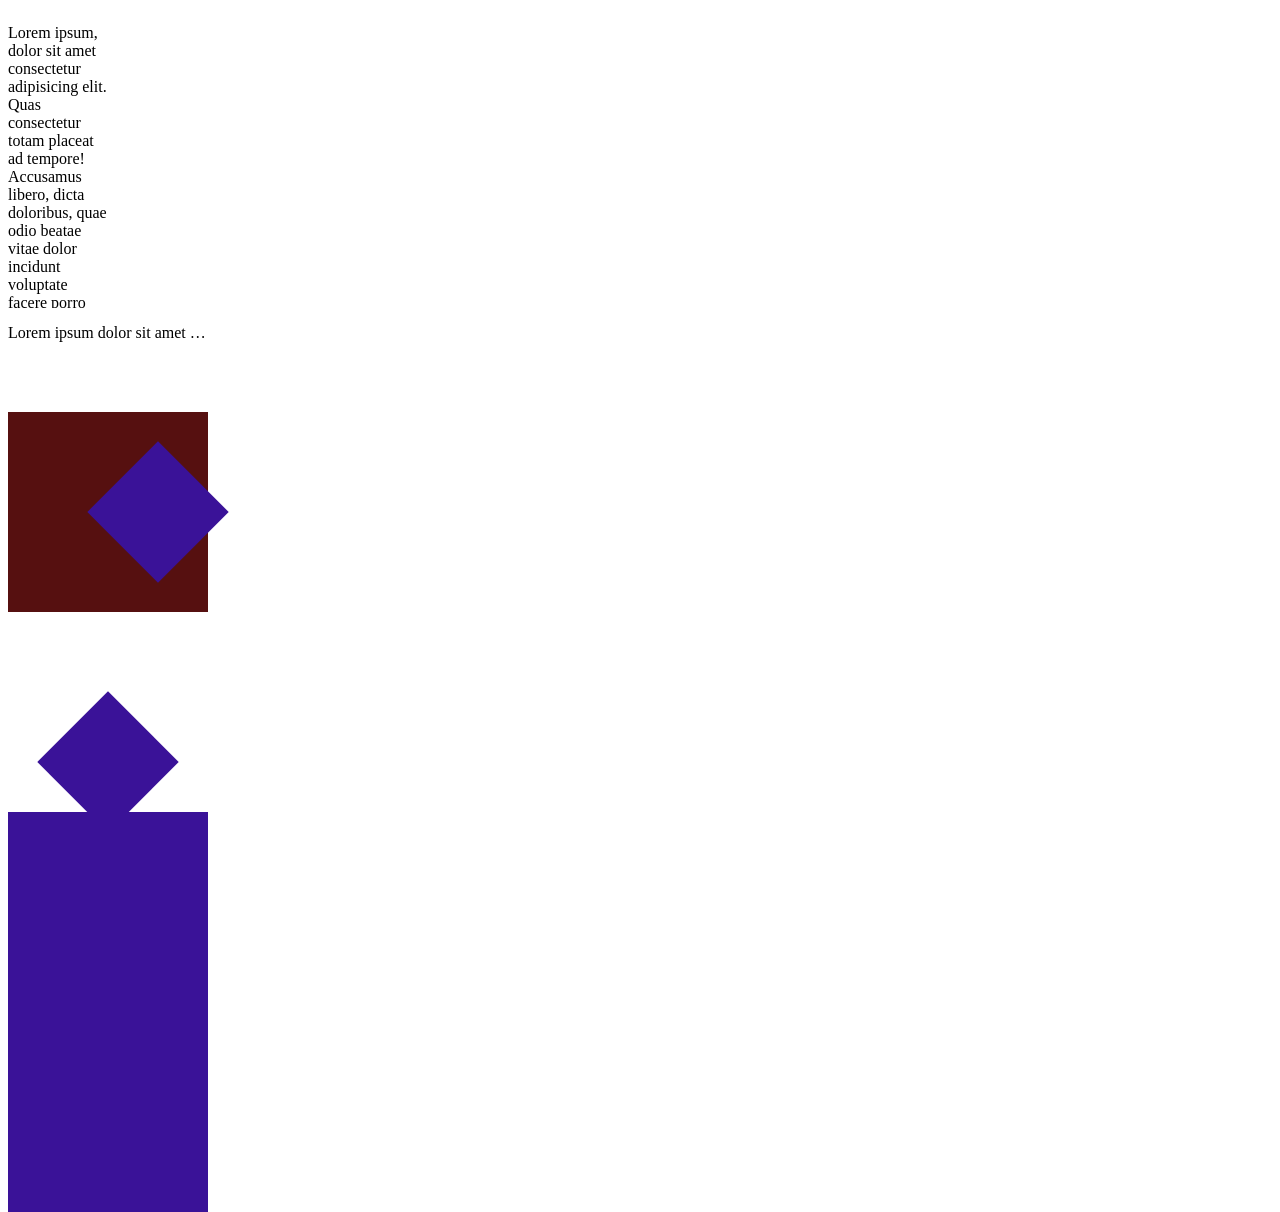
<file: CSS/Practice CSS/index.html>
<!DOCTYPE html>
<html lang="en">
<head>
    <meta charset="UTF-8">
    <meta name="viewport" content="width=device-width, initial-scale=1.0">
    <title>CSS</title>
    <style>
        .overflow{
            width: 100px;
            height: 300px;
            overflow: scroll;
            /* overflow-x: hidden; */
        }
        .ellipis p{
            width: 200px;
            white-space: nowrap;
            overflow: hidden;
            text-overflow: ellipsis;
        }
        .container{
            text-align: center;
        }

        .parent{
            width: 200px;
            height: 200px;
            background-color: #561010;
            margin-bottom: 20px;
            
        }
        .child1,.child2,.child3,.child4{
            width: 200px;
            height: 200px;
            background-color: #3a1298;
            
        }
        .child1{
            transform: scale(.5) translateX(50%) rotate(45deg);
        }
        .child2{
            transform: scale(.5) translatey(50%) rotate(45deg);
        }

        
    </style>
</head>
<body>
    <div class="overflow">
        <p>Lorem ipsum, dolor sit amet consectetur adipisicing elit. Quas consectetur totam placeat ad tempore! Accusamus libero, dicta doloribus, quae odio beatae vitae dolor incidunt voluptate facere porro adipisci delectus aperiam?</p>
    </div>
    <div title="Lorem ipsum dolor sit amet consectetur adipisicing elit. Architecto vel neque delectus adipisci dolorem enim repudiandae? Exercitationem, numquam. Dolores, officia?" class="ellipis">
        <p>Lorem ipsum dolor sit amet consectetur adipisicing elit. Architecto vel neque delectus adipisci dolorem enim repudiandae? Exercitationem, numquam. Dolores, officia?</p>
    </div>
    <br><br><br>
    <div class="container">
        <div class="parent">
            <div class="child1"></div>
            <div class="child2"></div>
            <div class="child3"></div>
            <div class="child4"></div>
        </div>
        
    </div>
</body>
</html>
</file>
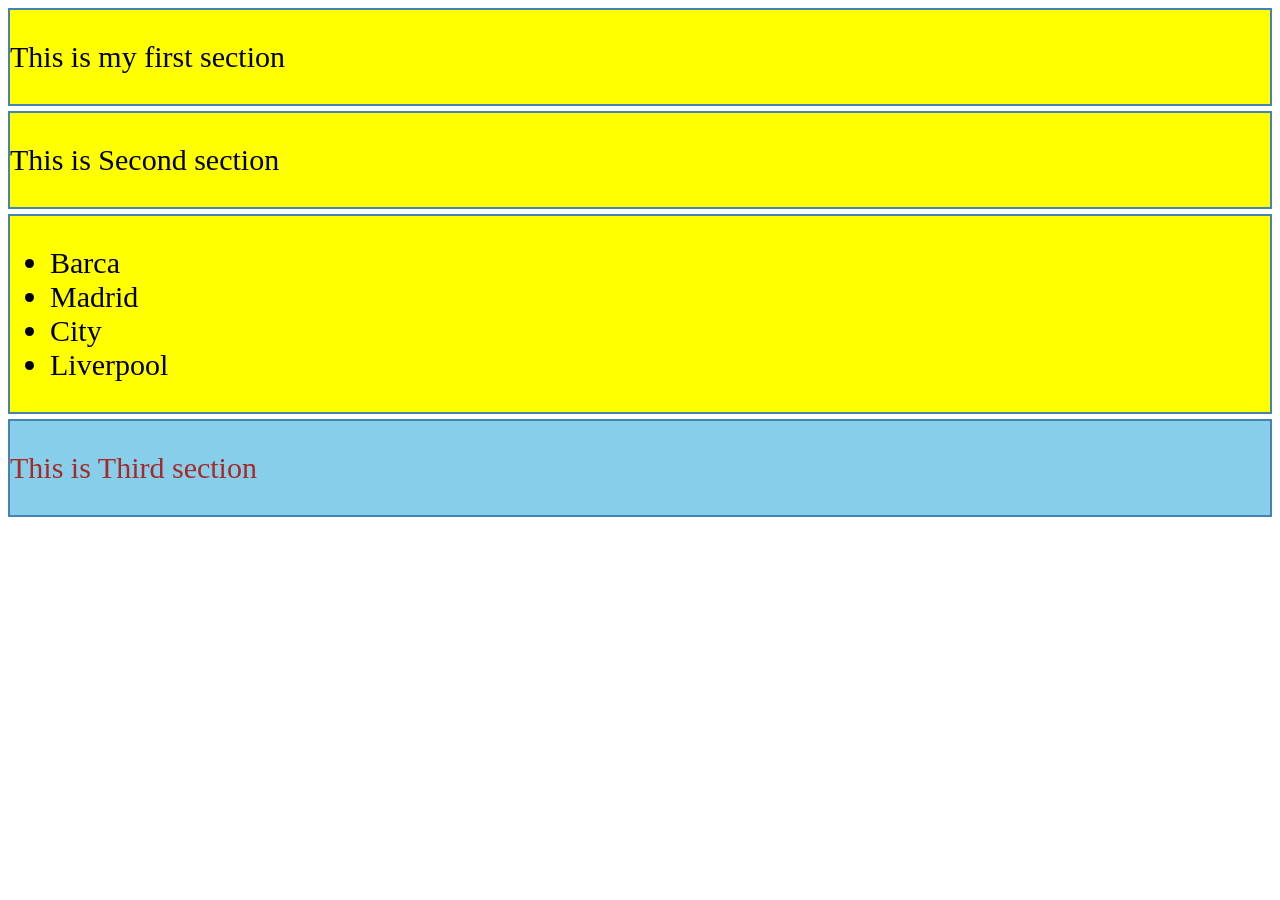
<file: DOM/BasicDom-1/index.html>
<!DOCTYPE html>
<html lang="en">
<head>
    <meta charset="UTF-8">
    <meta name="viewport" content="width=device-width, initial-scale=1.0">
    <link rel="stylesheet" href="style.css">
    <title>DOM-1</title>
</head>
<body>
    <header></header>
    <main>
        <section class="first">
            <p>This is my first section</p>
        </section>
        <section class="second">
            <p>This is Second section</p>
        </section>
        <section>
            <ul class="clubList" id="clubList">
                <li>Barca</li>
                <li>Madrid</li>
                <li>City</li>
            </ul>
        </section>
        <section class="third bold" id="last">
            <p>This is Third section</p>
        </section>
        
    </main>
    <footer></footer>
    <script src="dom.js"></script>
</body>
</html>
</file>
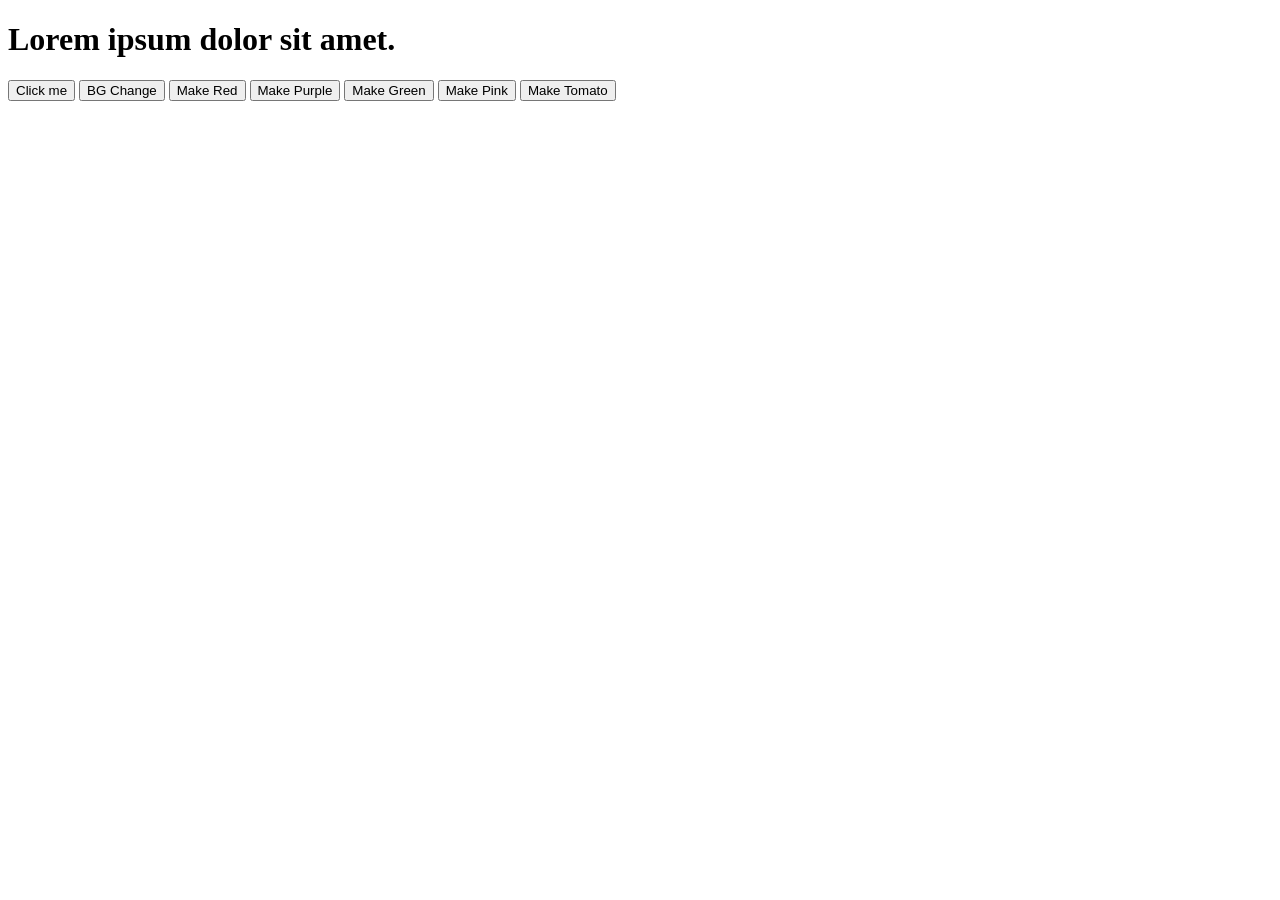
<file: DOM/Event/basic/index.html>
<!DOCTYPE html>
<html lang="en">
<head>
    <meta charset="UTF-8">
    <meta name="viewport" content="width=device-width, initial-scale=1.0">
    <title>Document</title>
</head>
<body>
    <h1 id="h11">Lorem ipsum dolor sit amet.</h1>
    <button onclick="console.log('Clicked');">Click me</button>
    <button onclick="document.getElementById('h11').style.color='red'">BG Change</button>
    <button onclick="makered()">Make Red</button>
    <button id="makePurple">Make Purple</button>
    <button onclick="makeGreen()">Make Green</button>
    <button id="makePink">Make Pink</button>
    <button id="makeTomato">Make Tomato</button>
    
    <script src="event.js"></script>
</body>
</html>
</file>
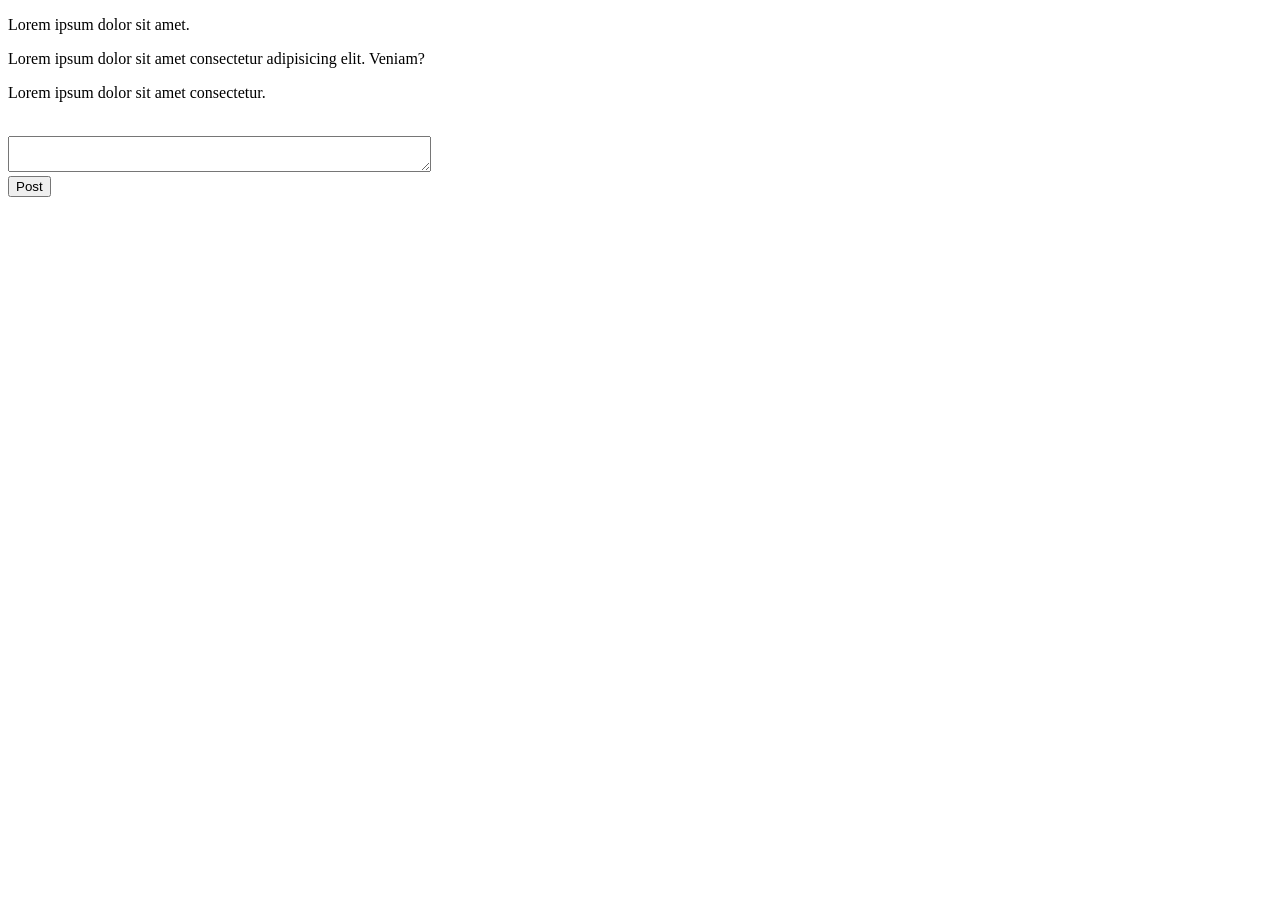
<file: DOM/Event/CommentBox/index.html>
<!DOCTYPE html>
<html lang="en">

<head>
    <meta charset="UTF-8">
    <meta name="viewport" content="width=device-width, initial-scale=1.0">
    <title>Comment Box</title>
</head>

<body>
    <div id="commentArea">
        <p>Lorem ipsum dolor sit amet.</p>
        <p>Lorem ipsum dolor sit amet consectetur adipisicing elit. Veniam?</p>
        <p>Lorem ipsum dolor sit amet consectetur.</p>
    </div>
    <br>
    <textarea id="commentField" cols="50"></textarea><br>
    <button id="btn">Post</button>

    <script src="script.js"></script>
</body>

</html>
</file>
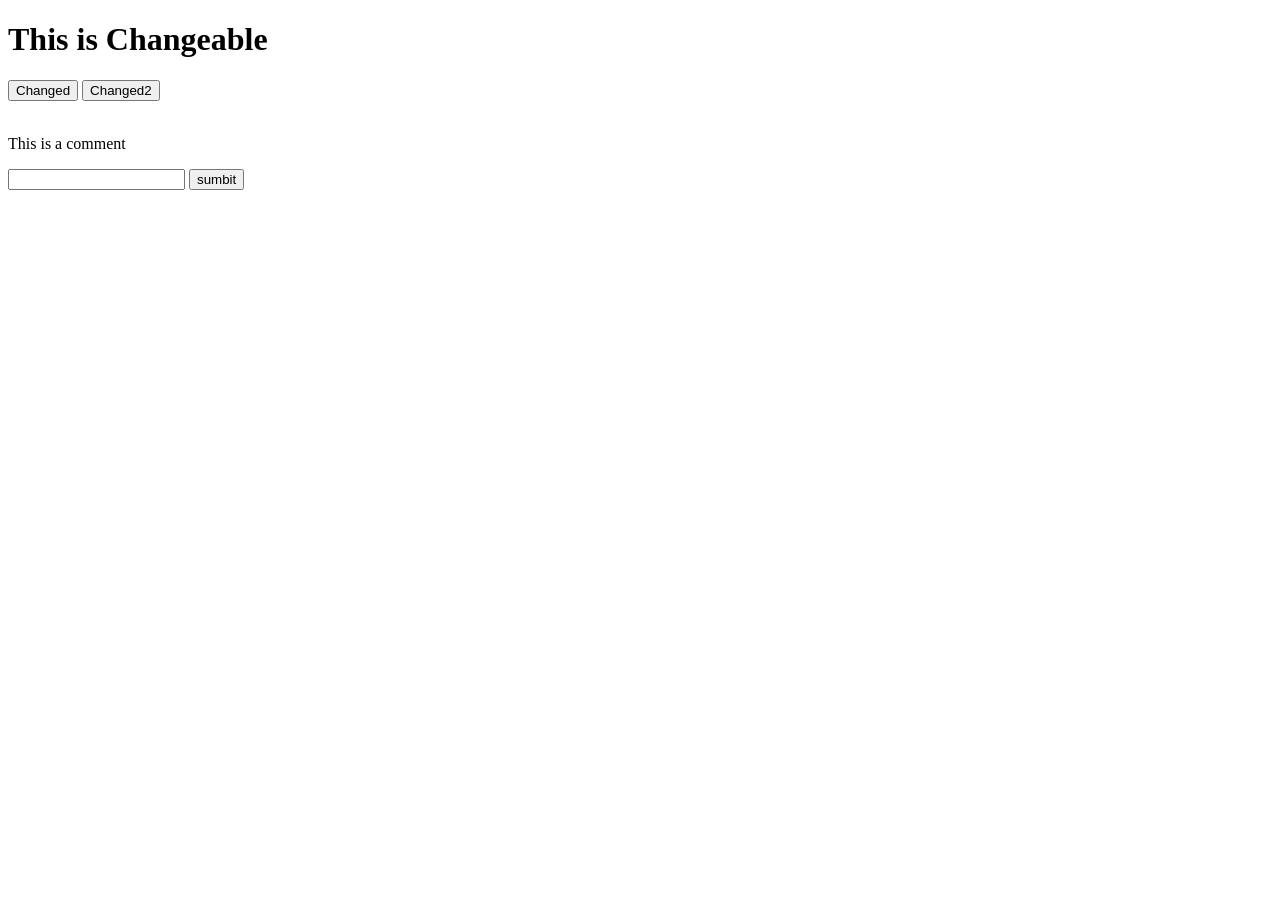
<file: DOM/Event/finalEvent/index.html>
<!DOCTYPE html>
<html lang="en">

<head>
    <meta charset="UTF-8">
    <meta name="viewport" content="width=device-width, initial-scale=1.0">
    <title>Event Listener
    </title>
</head>

<body>
    <h1 id="changeableText">This is Changeable</h1>
    <button onclick="changeable()">Changed</button>
    <button id="changed2">Changed2</button>
    <br><br>
    <p id="comment">This is a comment</p>
    <input type="text" id="commentedText">
    <button id="submit">sumbit</button>
    <script>
        const changeableText = document.getElementById('changeableText');
        function changeable() {
            changeableText.innerText = 'Text Changed'
        }
        const changed2=document.getElementById('changed2')
        changed2.addEventListener('click',function(){
            changeableText.innerText='Changed by addeventlistener';
        })

        document.getElementById('submit').addEventListener('click',function(){
            const commentField=document.getElementById('commentedText')
            let addComment=commentField.value;
            document.getElementById('comment').innerText=addComment;
            console.log(addComment);
            commentField.value=''

        })

    </script>
</body>

</html>
</file>
<file: DOM/BasicDom-1/style.css>
.fontColor{
    color:brown
}

.bold{
    font-weight: 700;
}
</file>
